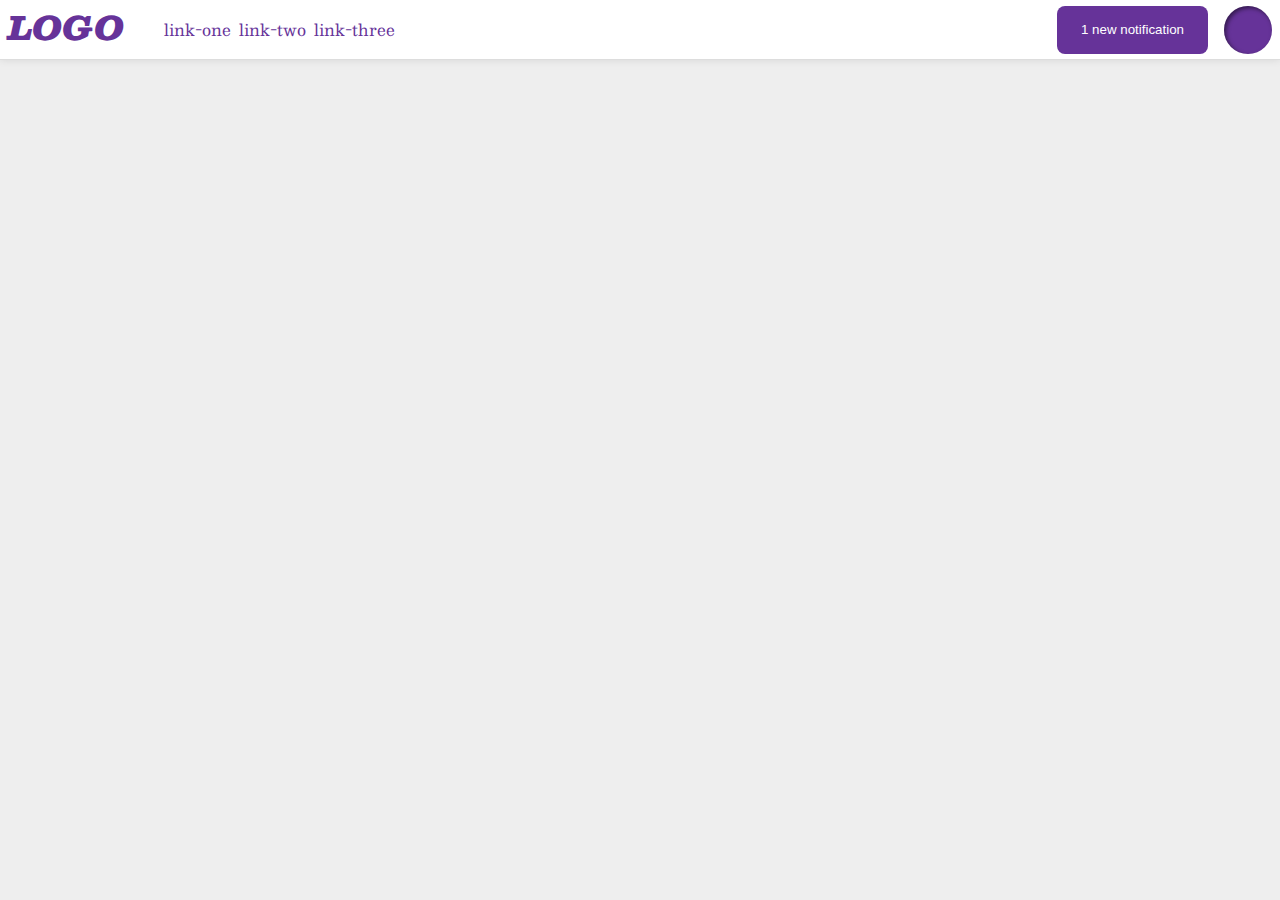
<file: flex/03-flex-header-2/index.html>
<!DOCTYPE html>
<html lang="en">
<head>
  <meta charset="UTF-8">
  <meta http-equiv="X-UA-Compatible" content="IE=edge">
  <meta name="viewport" content="width=device-width, initial-scale=1.0">
  <title>Flex Header 2</title>
  <link rel="stylesheet" href="style.css">
</head>
<body>
  <div class="header">
    <div class = "left-side">
      <div class="logo">
        LOGO
      </div>
    
      <ul class="links">
        <li><a href="google.com">link-one</a></li>
        <li><a href="google.com">link-two</a></li>
        <li><a href="google.com">link-three</a></li>
      </ul>
    </div>
    <div class= "end">
      <button class="notifications">
        1 new notification
      </button>
      <div class="profile-image"></div>
    </div>
  </div>
</body>
</html>
</file>
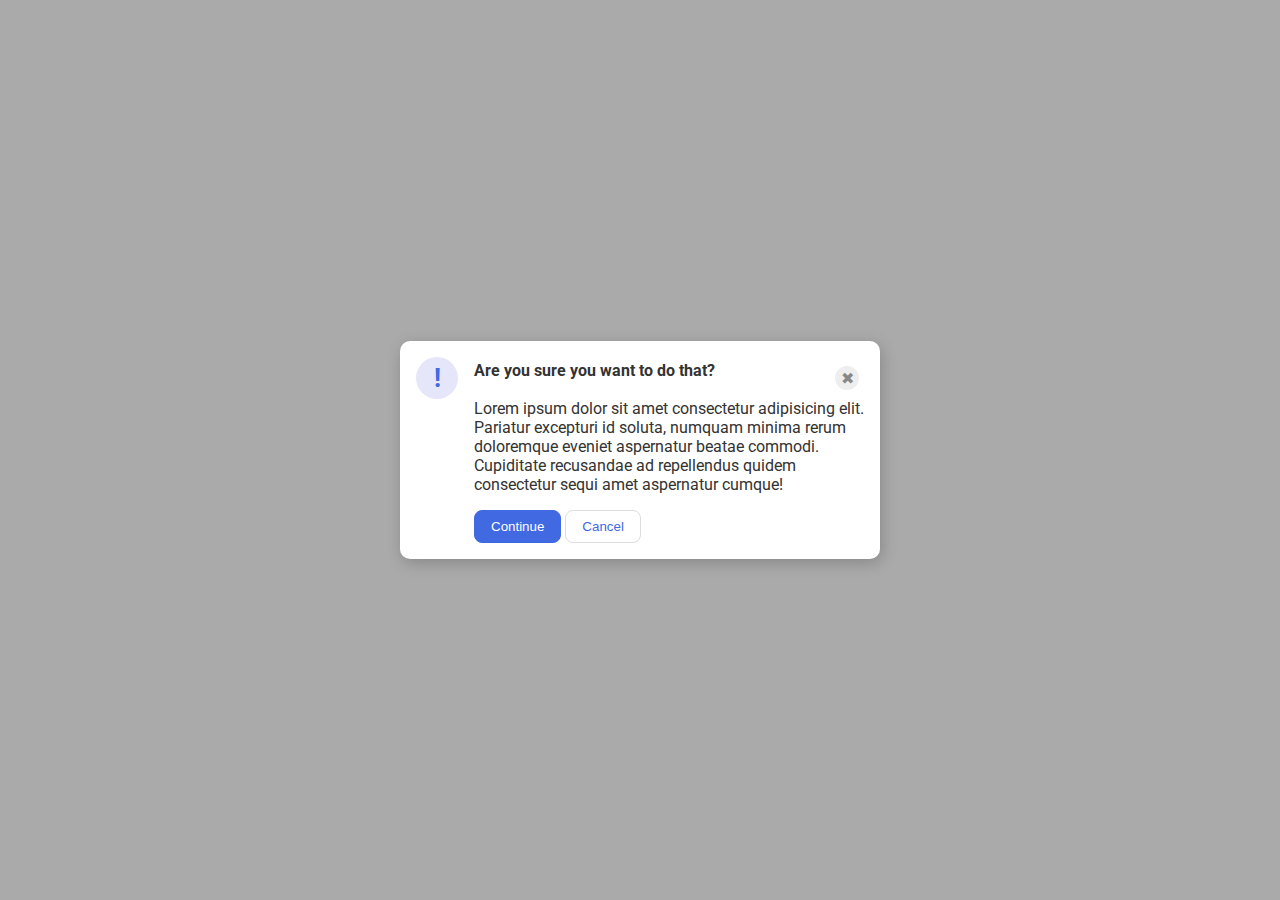
<file: flex/05-flex-modal/index.html>
<!DOCTYPE html>
<html lang="en">
<head>
  <meta charset="UTF-8">
  <meta http-equiv="X-UA-Compatible" content="IE=edge">
  <meta name="viewport" content="width=device-width, initial-scale=1.0">
  <link rel="stylesheet" href="style.css">
  <title>Modal</title>
</head>
<body>
  <div class="modal">
    <div class = "top">
      <div class="icon">!</div>
      <div class="header">Are you sure you want to do that?</div>
      <div class="close-button">✖</div>
    </div>
    <div class="text">Lorem ipsum dolor sit amet consectetur adipisicing elit. Pariatur excepturi id soluta, numquam minima rerum doloremque eveniet aspernatur beatae commodi. Cupiditate recusandae ad repellendus quidem consectetur sequi amet aspernatur cumque!</div>
    <button class="continue">Continue</button>
    <button class="cancel">Cancel</button>
  </div>
</body>
</html>
</file>
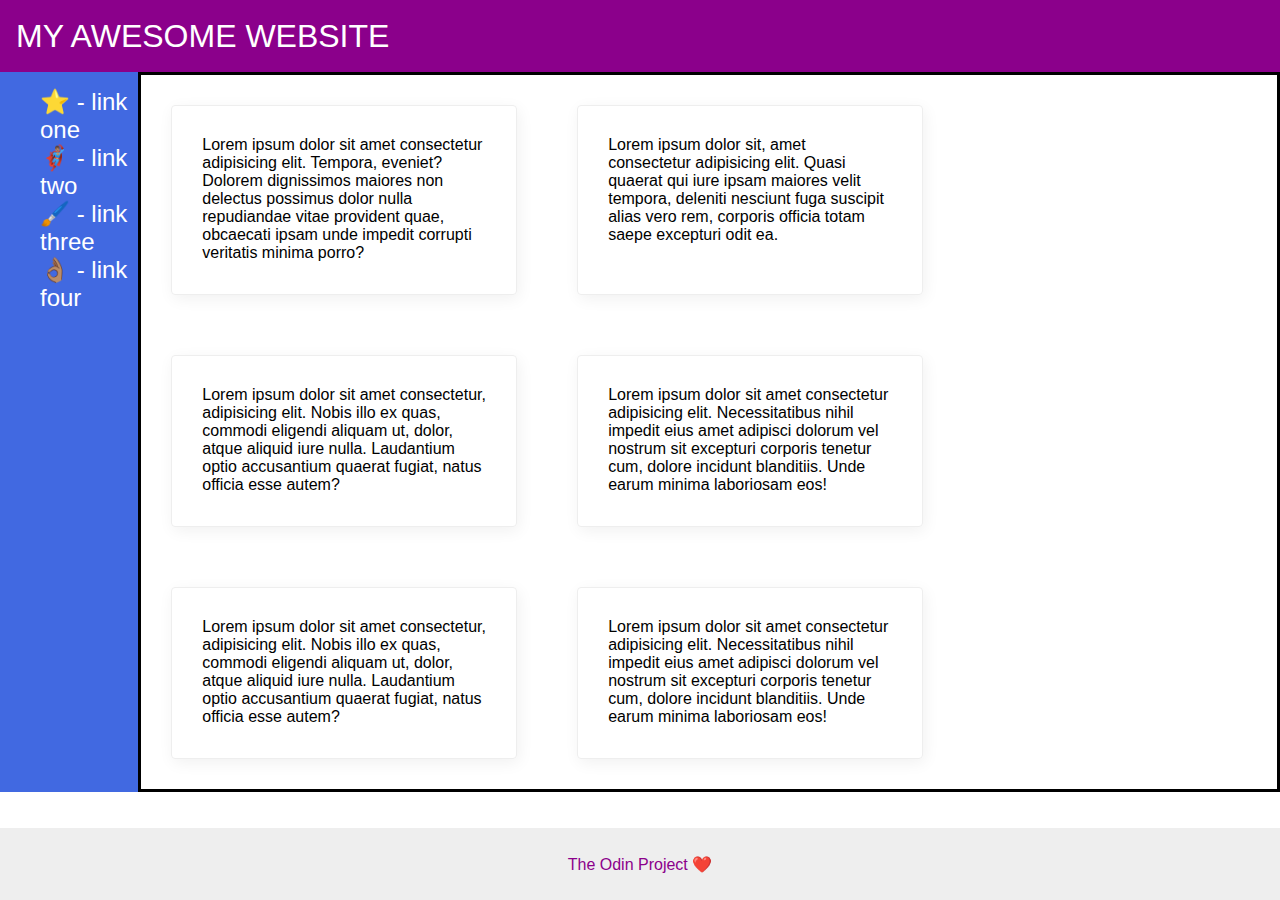
<file: flex/07-flex-layout-2/index.html>
<!DOCTYPE html>
<html lang="en">
<head>
  <meta charset="UTF-8">
  <meta http-equiv="X-UA-Compatible" content="IE=edge">
  <meta name="viewport" content="width=device-width, initial-scale=1.0">
  <title>The Holy Grail</title>
  <link rel="stylesheet" href="style.css">
</head>
<body>
  <div class="header">
    MY AWESOME WEBSITE
  </div>
  
  <div class = "middle">

    <div class="sidebar">
      <ul>
        <li><a href="google.com">⭐ - link one</a></li>
        <li><a href="google.com">🦸🏽‍♂️ - link two</a></li>
        <li><a href="google.com">🖌️ - link three</a></li>
        <li><a href="google.com">👌🏽 - link four</a></li>
      </ul>
    </div>

    <div class = "content">
      <div class="card">Lorem ipsum dolor sit amet consectetur adipisicing elit. Tempora, eveniet? Dolorem dignissimos maiores non delectus possimus dolor nulla repudiandae vitae provident quae, obcaecati ipsam unde impedit corrupti veritatis minima porro?</div>
      <div class="card">Lorem ipsum dolor sit, amet consectetur adipisicing elit. Quasi quaerat qui iure ipsam maiores velit tempora, deleniti nesciunt fuga suscipit alias vero rem, corporis officia totam saepe excepturi odit ea.</div>
      <div class="card">Lorem ipsum dolor sit amet consectetur, adipisicing elit. Nobis illo ex quas, commodi eligendi aliquam ut, dolor, atque aliquid iure nulla. Laudantium optio accusantium quaerat fugiat, natus officia esse autem?</div>
      <div class="card">Lorem ipsum dolor sit amet consectetur adipisicing elit. Necessitatibus nihil impedit eius amet adipisci dolorum vel nostrum sit excepturi corporis tenetur cum, dolore incidunt blanditiis. Unde earum minima laboriosam eos!</div>
      <div class="card">Lorem ipsum dolor sit amet consectetur, adipisicing elit. Nobis illo ex quas, commodi eligendi aliquam ut, dolor, atque aliquid iure nulla. Laudantium optio accusantium quaerat fugiat, natus officia esse autem?</div>
      <div class="card">Lorem ipsum dolor sit amet consectetur adipisicing elit. Necessitatibus nihil impedit eius amet adipisci dolorum vel nostrum sit excepturi corporis tenetur cum, dolore incidunt blanditiis. Unde earum minima laboriosam eos!</div>
    </div>

  </div>
  <div class="footer">
    The Odin Project ❤️
  </div>
</body>
</html>
</file>
<file: flex/03-flex-header-2/style.css>
/* this is some magical font-importing.  
you'll learn about it later. */
@import url('https://fonts.googleapis.com/css2?family=Besley:ital,wght@0,400;1,900&display=swap');

body {
  margin: 0;
  background: #eee;
  font-family: Besley, serif;
}

.header {
  background: white;
  border-bottom: 1px solid #ddd;
  box-shadow: 0 0 8px rgba(0,0,0,.1);
  display: flex;
  align-items: center;
  gap: 16px;
  justify-content: space-between;
  padding-left: 8px;
}

.profile-image {
  background: rebeccapurple;
  box-shadow: inset 2px 2px 4px rgba(0,0,0,.5);
  border-radius: 50%;
  width: 48px;
  height:  48px;
}

.logo {
  color: rebeccapurple;
  font-size: 32px;
  font-weight: 900;
  font-style: italic;
}

.links{
  display: flex;
  gap: 8px;
  flex-flow: row;
}

button {
  border: none;
  border-radius: 8px;
  background: rebeccapurple;
  color: white;
  padding: 8px 24px;
}

.end{
  display: flex;
  justify-content: flex-end;
  gap: 16px;
  flex-flow: row;
  padding-right: 8px;
}

.left-side{
  display: flex;
  justify-content: flex-start;
  align-items: flex-start;
}

a {
  /* this removes the line under our links */
  text-decoration: none;
  color: rebeccapurple;
}

ul {
  list-style-type: none;
}
</file>
<file: flex/05-flex-modal/style.css>
@import url('https://fonts.googleapis.com/css2?family=Roboto:wght@400;700&display=swap');

html, body {
  height: 100%;
}

body {
  font-family: Roboto, sans-serif;
  margin: 0;
  background: #aaa;
  color: #333;
  /* I'll give you this one for free lol */
  display: flex;
  align-items: center;
  justify-content: center;
}

.modal {
  background: white;
  width: 480px;
  border-radius: 10px;
  box-shadow: 2px 4px 16px rgba(0,0,0,.2);
}

.icon {
  color: royalblue;
  font-size: 26px;
  font-weight: 700;
  background: lavender;
  width: 42px;
  height: 42px;
  border-radius: 50%;
  display: flex;
  align-items: center;
  justify-content: center;
}

.close-button {
  background: #eee;
  border-radius: 50%;
  color: #888;
  font-weight: 400;
  font-size: 16px;
  height: 24px;
  width: 24px;
  display: flex;
  align-items: center;
  justify-content: center;
}

button {
  padding: 8px 16px;
  border-radius: 8px;
}

button.continue {
  background: royalblue;
  border: 1px solid royalblue;
  color: white;
}

button.cancel {
  background: white;
  border: 1px solid #ddd;
  color: royalblue;
}

.top{
  display: flex;
}
.icon{
  margin-left: 16px;
  margin-top: 16px
}
.header{
  margin-left: 16px;
  align-self: center;
  font-weight: bold;
}
.close-button{
  align-self: center;
  margin-left: 120px;
  margin-right: 16px;
  margin-top: 16px;
}
.text{
  margin-left: 74px;
}
.continue{
  margin-top: 16px;
  margin-left: 74px;
  margin-bottom: 16px;
}
</file>
<file: flex/07-flex-layout-2/style.css>
body {
  font-family: -apple-system, BlinkMacSystemFont, 'Segoe UI', Roboto, Oxygen, Ubuntu, Cantarell, 'Open Sans', 'Helvetica Neue', sans-serif;
  margin: 0;
  min-height: 100vh;
  display: flex;
  flex-direction: column;
  flex: 1 1 auto;
}

.header {
  display: flex;
  height: 72px;
  background: darkmagenta;
  color: white;
  font: 900;
  font-size: 32px;
  padding-left: 16px;
  align-items: center;
}

.footer {
  display: flex;
  height: 72px;
  background: #eee;
  color: darkmagenta;
  justify-content: center;
  align-items: center;
  position: absolute;
  bottom: 0;
  align-self: center;
  min-width: 100%;
}

.sidebar {
  background: royalblue;
  min-height: 80vh;
  width: 1200px;
}

a{
  color: white;
  
}
a:link{
  text-decoration: none;
  font-size: 24px;
}
li{
  list-style-type: none;
}

.card {
  border: 1px solid #eee;
  box-shadow: 2px 4px 16px rgba(0,0,0,.06);
  border-radius: 4px;
  max-width: 25%;
  max-height: 50%;
  flex-wrap: wrap;
  margin: 30px;
  padding: 30px;
}

.content{
  display: flex;
  flex: 1 1 auto;
  flex-flow: row;
  border: solid;
  flex-wrap: wrap;
}

.middle{
  display: flex;
  flex-direction: row;
}
</file>
